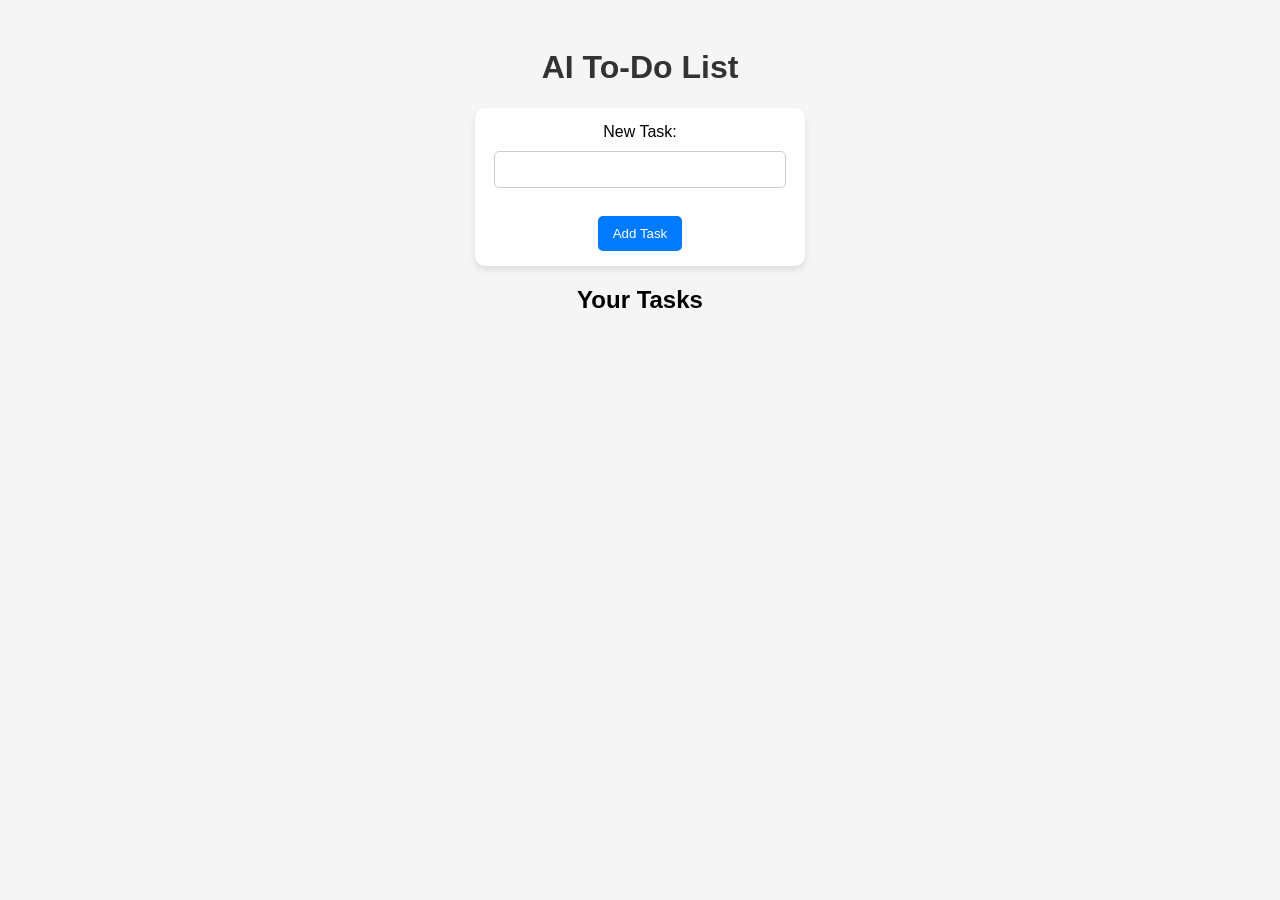
<file: index.html>
<!DOCTYPE html>
<html lang="en">
<head>
    <!-- Defines the document type as HTML5 -->
  <meta charset="UTF-8"> <!-- Sets the character encoding to support all text formats -->
  <meta name = "viewport" content="width=device-width, initial-scale=1.0"> <!-- Makes the page responsive for all screen sizes -->
  
  <title>AI To-Do List</title> <!-- The title of the webpage (appears in the browser tab) -->

    <!-- Links an external CSS file (styles.css) to style the page -->
  <link rel="stylesheet" href="styles.css">
</head>
<body>
      <!-- Main Heading of the page -->
  <h1> AI To-Do List</h1>

      <!-- Form for adding a new task -->
  <form id="todoForm">
      <!-- Label for the input field -->
    <label for="task">New Task:</label><br>
    
      <!-- Text input field for entering a new task -->
    <input type="text" id="task" required><br><br>
      <!-- Button to submit the form and add the task -->
    <button type="submit">Add Task</button>
      
        
  </form>

    <!-- Subheading for the task list -->
  <h2>Your Tasks</h2>
    <!-- Unordered list where tasks will be dynamically added using JavaScript -->
  <ul id="todoList">
    <!-- List of task will be appended here -->
  </ul>

    <!-- Links an external JavaScript file (script.js) to handle task functionality -->
  <script src="script.js"></script>
</body>
</html>
</file>
<file: styles.css>
/* Basic Styling for the Page */
body {
  font-family: Arial, sans-serif; /* Sets the text font */
  background-color: #f5f5f5; /* Light gray background */
  text-align: center; /* Centers text on the page */
  padding: 20px; /* Adds space around the content */
}

/* Style for the Main Heading */
h1 {
    color: #333; /* Dark gray text */
}

/* Form Styling */
form {
    margin: 20px auto;  /* Centers the form */
    max-width: 300px; /* Limits form width */
    padding: 15px; /* Adds space inside the form */
    background: white; /* White background */
    border-radius: 10px; /* Rounds the form corners */
    box-shadow: 0px 4px 6px rgba(0, 0, 0, 0.1); /* Adds shadow effect */
}

/* Input Field */
input[type="text"] {
    width: 90%; /* Makes input field almost full width */
    padding: 10px; /* Adds space inside */
    margin: 10px 0; /* Adds space around input */
    border: 1px solid #ccc; /* Light gray border */
    border-radius: 5px; /* Rounds input field corners */
}

/* Button Styling */
button {
    background-color: #007bff; /* Blue background */
    color: white; /* White text */
    padding: 10px 15px; /* Adds space inside button */
    border: none; /* Removes default border */
    border-radius: 5px; /* Rounds button corners */
    cursor: pointer; /* Shows hand cursor on hover */
    transition: 0.3s; /* Smooth hover effect */
    outline: none;
}

button:hover {
    background-color: #0056b3; /* Darker blue when hovering */
}

/* Task List */
ul {
    list-style: none; /* Removes bullet points */
    padding: 0; /* Removes default padding */
    margin: 20px auto; /* Centers the list */
    max-width: 300px; /* Limits list width */
}

/* Individual Task Items */
li {
    background: white; /* White background for each task */
    padding: 10px; /* Adds space inside */
    margin: 5px 0; /* Adds space between tasks */
    border-radius: 5px; /* Rounds task box corners */
    display: flex; /* Aligns text and delete button */
    justify-content: space-between; /* Spreads items apart */
    align-items: center; /* Centers content vertically */
    box-shadow: 0px 2px 4px rgba(0, 0, 0, 0.1); /* Adds shadow */
    transition: 0.3s; /* Smooth hover effect */
}

/* Task Hover Effect */
li:hover {
    transform: scale(1.02); /* Slightly enlarges task */
}

/* Delete Task on Click */
li.completed {
    text-decoration: line-through; /* Crosses out completed tasks */
    opacity: 0.6; /* Makes them faded */
}
</file>
